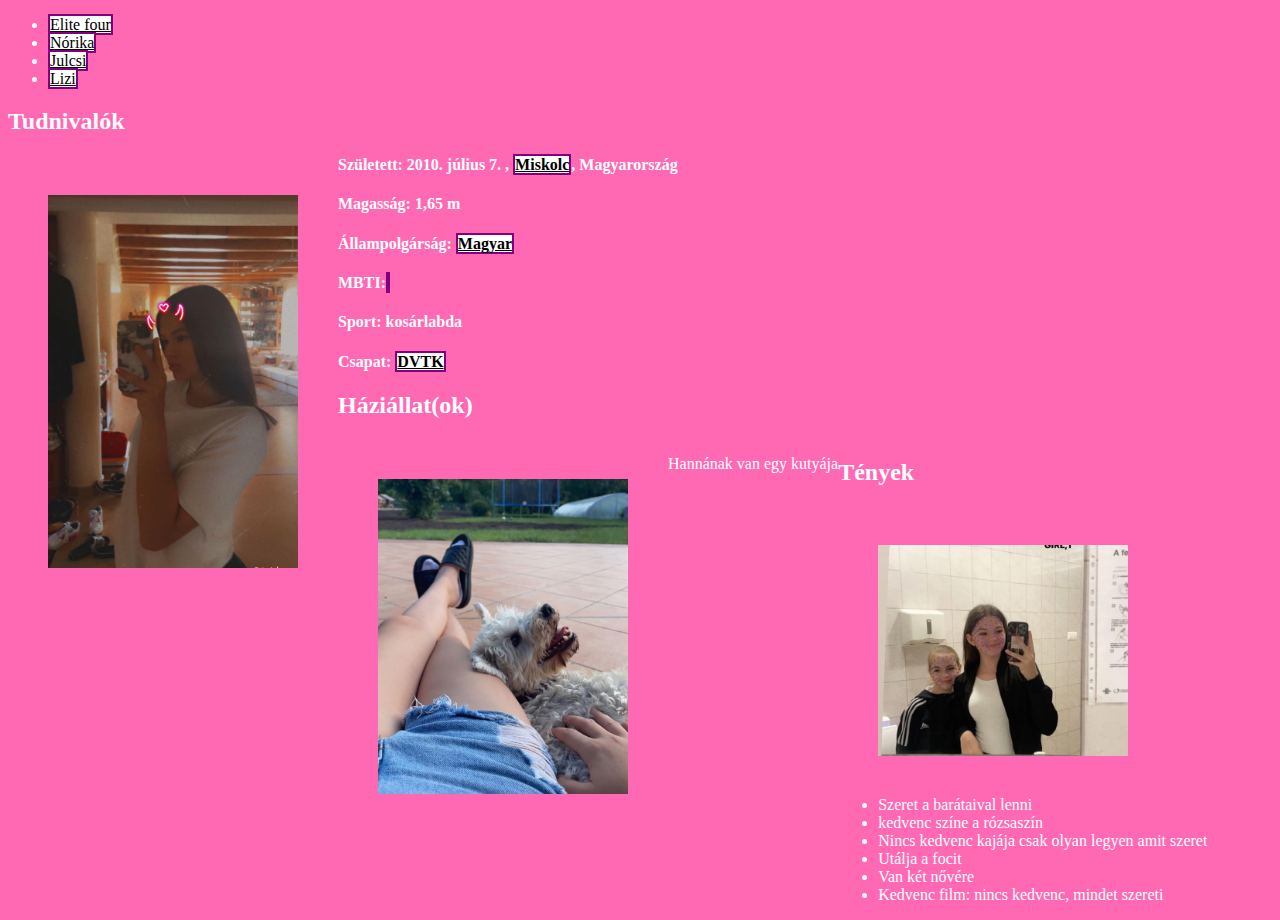
<file: hanna.html>
<!DOCTYPE html>
<html lang="hu">
<head>
    <meta charset="UTF-8">
    <meta name="viewport" content="width=device-width, initial-scale=1.0">
    <title>Hanna</title>
    <link rel="stylesheet" href="hanna.css">
</head>
<body>
    <nav>
        <ul>
        <li><a href="index.html">Elite four</a></li>
        <li><a href="norika.html">Nórika</a></li>
        <li><a href="julcsi.html">Julcsi</a></li>
        <li><a href="lizi.html">Lizi</a></li>
        </ul>
    </nav>

    <h2>Tudnivalók</h2>
        <img src="hanna1.jpg" alt="Hanna">

        <h4>Született: 2010. július 7. , <a href="https://hu.wikipedia.org/wiki/Miskolc">Miskolc</a>, Magyarország</h4> 
        <h4>Magasság: 1,65 m</h4>
        <h4>Állampolgárság: <a href="https://hu.wikipedia.org/wiki/Magyarorsz%C3%A1g">Magyar</a></h4>
        <h4>MBTI: <a href=""></a></h4>
        <h4>Sport: kosárlabda</h4>
        <h4>Csapat: <a href="https://dvtk.eu/2-kosarlabda-sportag">DVTK</a></h4>


            <h2>Háziállat(ok)</h2>
            <img src="lulu.jpg" alt="Lulu">


            <div><p>Hannának van egy kutyája</p></div>


            <div><h2>Tények</h2>
            <img src="hanna2.jpg" alt="Hanna">


            <ul>
                    <li>Szeret a barátaival lenni</li>
                    <li>kedvenc színe a rózsaszín</li>
                    <li>Nincs kedvenc kajája csak olyan legyen amit szeret</li>
                    <li>Utálja a focit</a></li>
                    <li>Van két nővére</a></li>
                    <li>Kedvenc film: nincs kedvenc, mindet szereti</li>
                   
            </ul>
            
            </div>

    
    
</body>
</html>
</file>
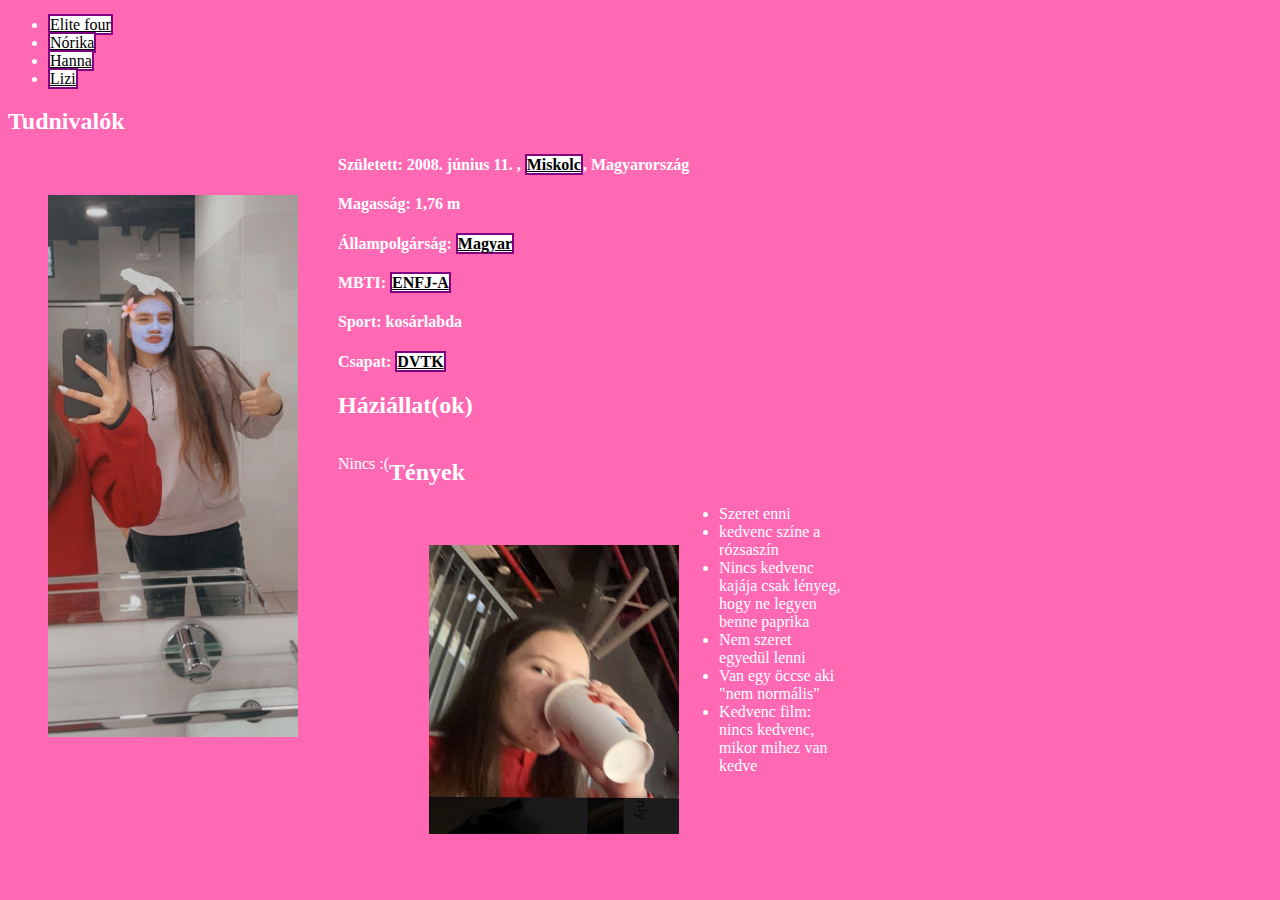
<file: julcsi.html>
<!DOCTYPE html>
<html lang="hu">
<head>
    <meta charset="UTF-8">
    <meta name="viewport" content="width=device-width, initial-scale=1.0">
    <title>Julcsi</title> 
    <link rel="stylesheet" href="julcsi.css">
</head>
<body>
    <nav>
        <ul>
        <li><a href="index.html">Elite four</a></li>
        <li><a href="norika.html">Nórika</a></li>
        <li><a href="hanna.html">Hanna</a></li>
        <li><a href="lizi.html">Lizi</a></li>
        </ul>
    </nav>
    <h2>Tudnivalók</h2>
        <img src="julcsi1.jpg" alt="Julcsi">

        <h4>Született: 2008. június 11. , <a href="https://hu.wikipedia.org/wiki/Miskolc">Miskolc</a>, Magyarország</h4> 
        <h4>Magasság: 1,76 m</h4>
        <h4>Állampolgárság: <a href="https://hu.wikipedia.org/wiki/Magyarorsz%C3%A1g">Magyar</a></h4>
        <h4>MBTI: <a href="https://www.16personalities.com/hu/az-enfj-szem%C3%A9lyis%C3%A9g">ENFJ-A</a></h4>
        <h4>Sport: kosárlabda</h4>
        <h4>Csapat: <a href="https://dvtk.eu/2-kosarlabda-sportag">DVTK</a></h4>


            <h2>Háziállat(ok)</h2>
            <div><p>Nincs :(</p></div>


            <div><h2>Tények</h2>
            <img src="julcsi2.jpg" alt="Julcsi">


            <ul>
                    <li>Szeret enni</li>
                    <li>kedvenc színe a rózsaszín</li>
                    <li>Nincs kedvenc kajája csak lényeg, hogy ne legyen benne paprika</li>
                    <li>Nem szeret egyedül lenni</a></li>
                    <li>Van egy öccse aki "nem normális"</a></li>
                    <li>Kedvenc film: nincs kedvenc, mikor mihez van kedve</li>
                   
            </ul>
            
            </div>
    
    
</body>
</html>
</file>
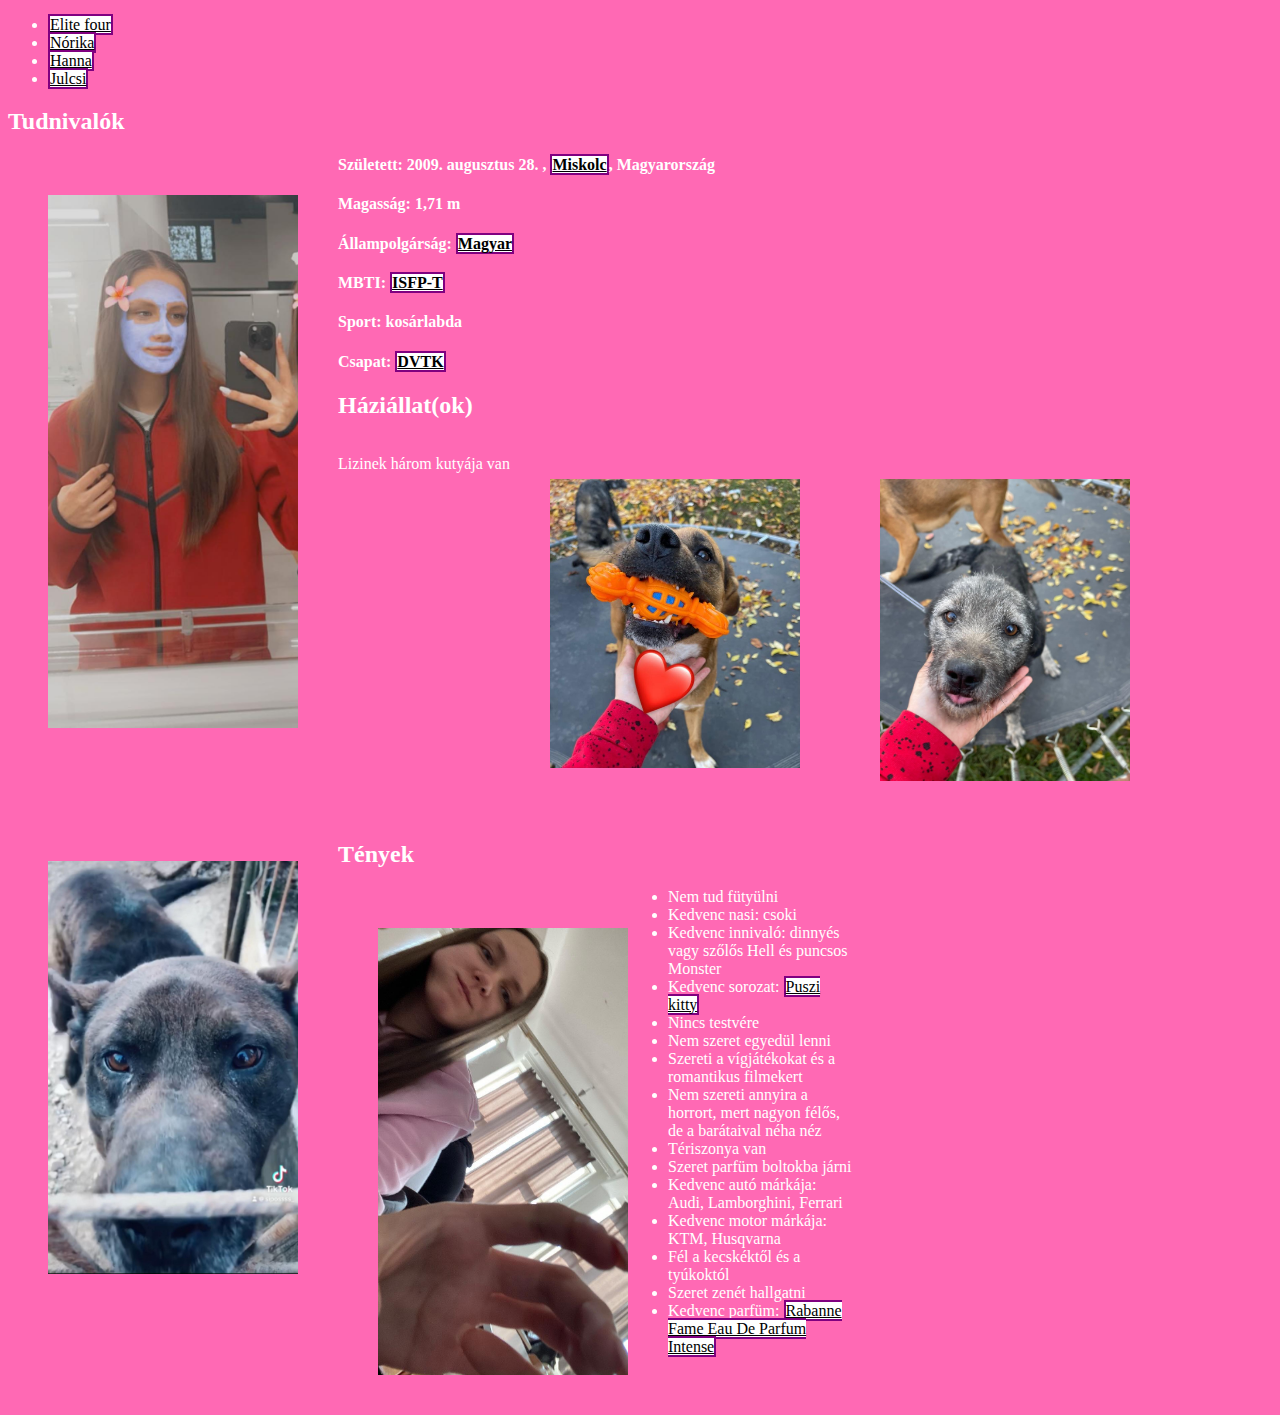
<file: lizi.html>
<!DOCTYPE html>
<html lang="hu">
<head>
    <meta charset="UTF-8">
    <meta name="viewport" content="width=device-width, initial-scale=1.0">
    <title>Lizi</title>
    <link rel="stylesheet" href="lizi.css">
</head>
<body>
    <nav>
        <ul>
        <li><a href="index.html">Elite four</a></li>
        <li><a href="norika.html">Nórika</a></li>
        <li><a href="hanna.html">Hanna</a></li>
        <li><a href="julcsi.css">Julcsi</a></li>
        </ul>
    </nav>
    
    <h2>Tudnivalók</h2>
        <img src="lizi1.jpg" alt="Lizi">

        <h4>Született: 2009. augusztus 28. , <a href="https://hu.wikipedia.org/wiki/Miskolc">Miskolc</a>, Magyarország</h4> 
        <h4>Magasság: 1,71 m</h4>
        <h4>Állampolgárság: <a href="https://hu.wikipedia.org/wiki/Magyarorsz%C3%A1g">Magyar</a></h4>
        <h4>MBTI: <a href="https://www.16personalities.com/isfp-personality">ISFP-T</a></h4>
        <h4>Sport: kosárlabda</h4>
        <h4>Csapat: <a href="https://dvtk.eu/2-kosarlabda-sportag">DVTK</a></h4>


            <h2>Háziállat(ok)</h2>
                <div><p>Lizinek három kutyája van</p></div>

            <img src="yoda.jpg" alt="yoda">
            <img src="pluto.jpg" alt="Plútó">
            <img src="rambo.jpg" alt="Rambó">


            


            <div><h2>Tények</h2>
            <img src="lizi2.jpg" alt="Lizi">


            <ul>
                    <li>Nem tud fütyülni</li>
                    <li>Kedvenc nasi: csoki</li>
                    <li>Kedvenc innivaló: dinnyés vagy szőlős Hell és puncsos Monster</li>
                    <li>Kedvenc sorozat: <a href="https://hu.wikipedia.org/wiki/Puszi:_Kitty">Puszi kitty</a></a></li>
                    <li>Nincs testvére</a></li>
                    <li>Nem szeret egyedül lenni</li>
                    <li>Szereti a vígjátékokat és a romantikus filmekert</li>
                    <li>Nem szereti annyira a horrort, mert nagyon félős, de a barátaival néha néz</li>
                    <li>Tériszonya van</li>
                    <li>Szeret parfüm boltokba járni</li>
                    <li>Kedvenc autó márkája: Audi, Lamborghini, Ferrari</li>
                    <li>Kedvenc motor márkája: KTM, Husqvarna</li>
                    <li>Fél a kecskéktől és a tyúkoktól</li>
                    <li>Szeret zenét hallgatni</li>
                    <li>Kedvenc parfüm: <a href="https://www.marionnaud.hu/rabanne/fame/fame-eau-de-parfum-intense/p/BP_0088665">Rabanne Fame Eau De Parfum Intense</a></li>
                   
            </ul>
            
            </div>

    
</body>
</html>
</file>
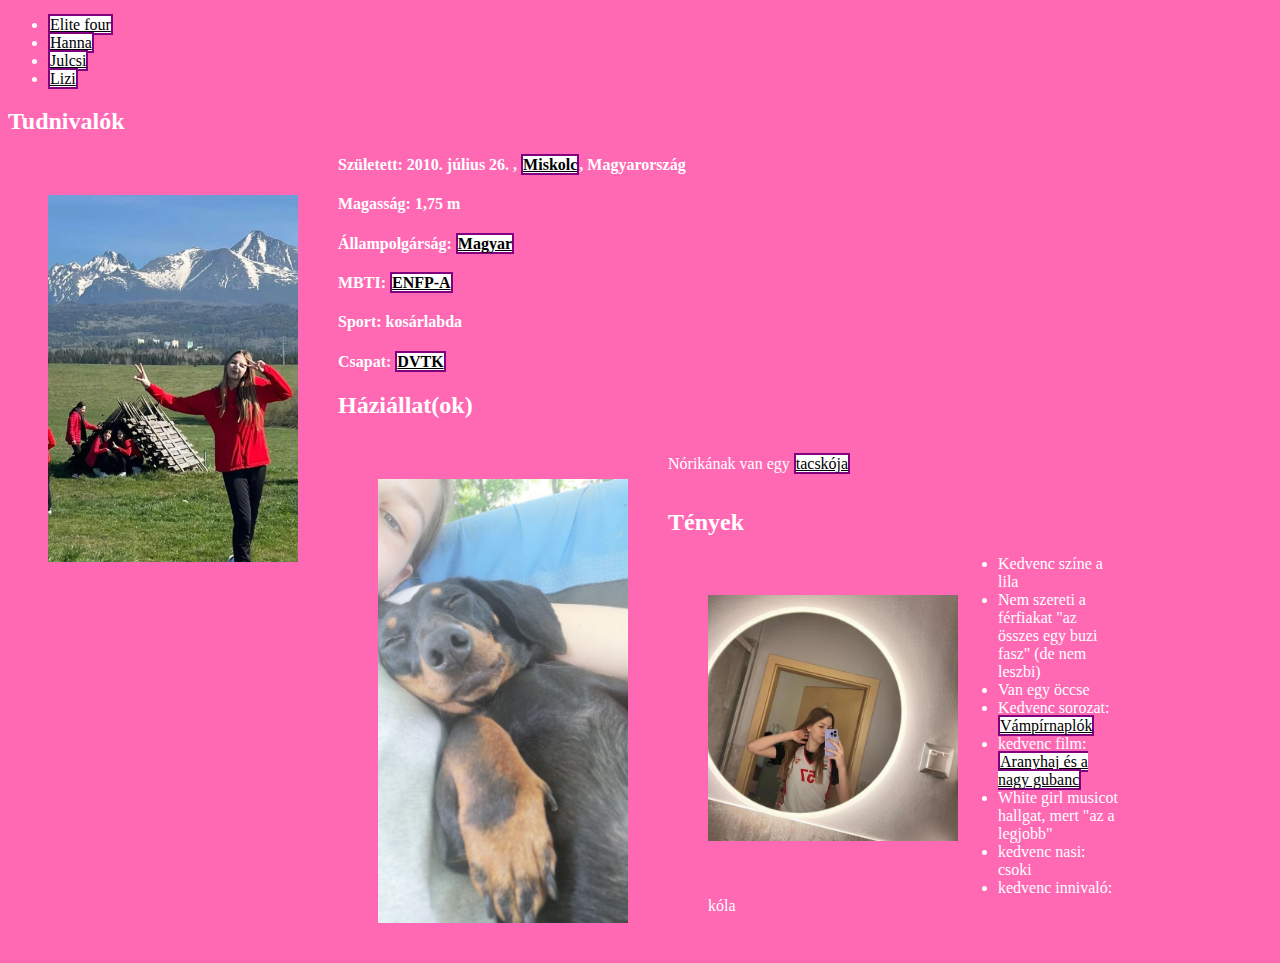
<file: norika.html>
<!DOCTYPE html>
<html lang="en">
<head>
    <meta charset="UTF-8">
    <meta name="viewport" content="width=device-width, initial-scale=1.0">
    <title>NÓRIKA</title>
    <link rel="stylesheet" href="norika.css">
</head>
<body>
    <nav>
        <ul>
        <li><a href="index.html">Elite four</a></li>
        <li><a href="hanna.html">Hanna</a></li>
        <li><a href="julcsi.html">Julcsi</a></li>
        <li><a href="lizi.html">Lizi</a></li>
        </ul>
    </nav>

    <h2>Tudnivalók</h2>
        <img src="norika1.jpg" alt="Nórika">

        <h4>Született: 2010. július 26. , <a href="https://hu.wikipedia.org/wiki/Miskolc">Miskolc</a>, Magyarország</h4> 
        <h4>Magasság: 1,75 m</h4>
        <h4>Állampolgárság: <a href="https://hu.wikipedia.org/wiki/Magyarorsz%C3%A1g">Magyar</a></h4>
        <h4>MBTI: <a href="https://www.16personalities.com/hu/az-enfp-szem%C3%A9lyis%C3%A9g">ENFP-A</a></h4>
        <h4>Sport: kosárlabda</h4>
        <h4>Csapat: <a href="https://dvtk.eu/2-kosarlabda-sportag">DVTK</a></h4>


            <h2>Háziállat(ok)</h2>
            <img src="mici.jpg" alt="Mici">


            <div><p>Nórikának van egy <a href="https://hu.wikipedia.org/wiki/Tacsk%C3%B3">tacskója</a></p></div>


            <div><h2>Tények</h2>
            <img src="norika2.jpg" alt="Nórika">


            <ul>
                    <li>Kedvenc színe a lila</li>
                    <li>Nem szereti a férfiakat "az összes egy buzi fasz" (de nem leszbi)</li>
                    <li>Van egy öccse</li>
                    <li>Kedvenc sorozat: <a href="https://hu.wikipedia.org/wiki/V%C3%A1mp%C3%ADrnapl%C3%B3k">Vámpírnaplók</a></li>
                    <li>kedvenc film: <a href="https://hu.wikipedia.org/wiki/Aranyhaj_%C3%A9s_a_nagy_gubanc">Aranyhaj és a nagy gubanc</a></li>
                    <li>White girl musicot hallgat, mert "az a legjobb"</li>
                   <li>kedvenc nasi: csoki</li>
                    <li>kedvenc innivaló: kóla</li>
                   
            </ul>
            
            </div>

    
</body>
</html>
</file>
<file: hanna.css>
body{
    background-color: hotpink;
    color: white;
}

img{
width: 250px;
padding: 40px;
float: left;


}
h1{
   text-align: center;
   font-size: 40px;
}
div{
    float: left;
    
}
a{
   background-color: white;
    color: black;
    border: 2px solid purple; /*purple*/
}
</file>
<file: julcsi.css>
body{
    background-color: hotpink;
    color: white;
}

img{
width: 250px;
padding: 40px;
float: left;


}
h1{
   text-align: center;
   font-size: 40px;
}
div{
    float: left;
    
}
a{
   background-color: white;
    color: black;
    border: 2px solid purple; /*purple*/
}
</file>
<file: lizi.css>
body{
    background-color: hotpink;
    color: white;
}

img{
width: 250px;
padding: 40px;
float: left;


}
h1{
   text-align: center;
   font-size: 40px;
}
div{
    float: left;
    
}
a{
   background-color: white;
    color: black;
    border: 2px solid purple; /*purple*/
}
</file>
<file: norika.css>
body{
    background-color: hotpink;
    color: white;
}

img{
width: 250px;
padding: 40px;
float: left;


}
h1{
   text-align: center;
   font-size: 40px;
}
div{
    float: left;
    
}
a{
   background-color: white;
    color: black;
    border: 2px solid purple; /*purple*/
}
</file>
